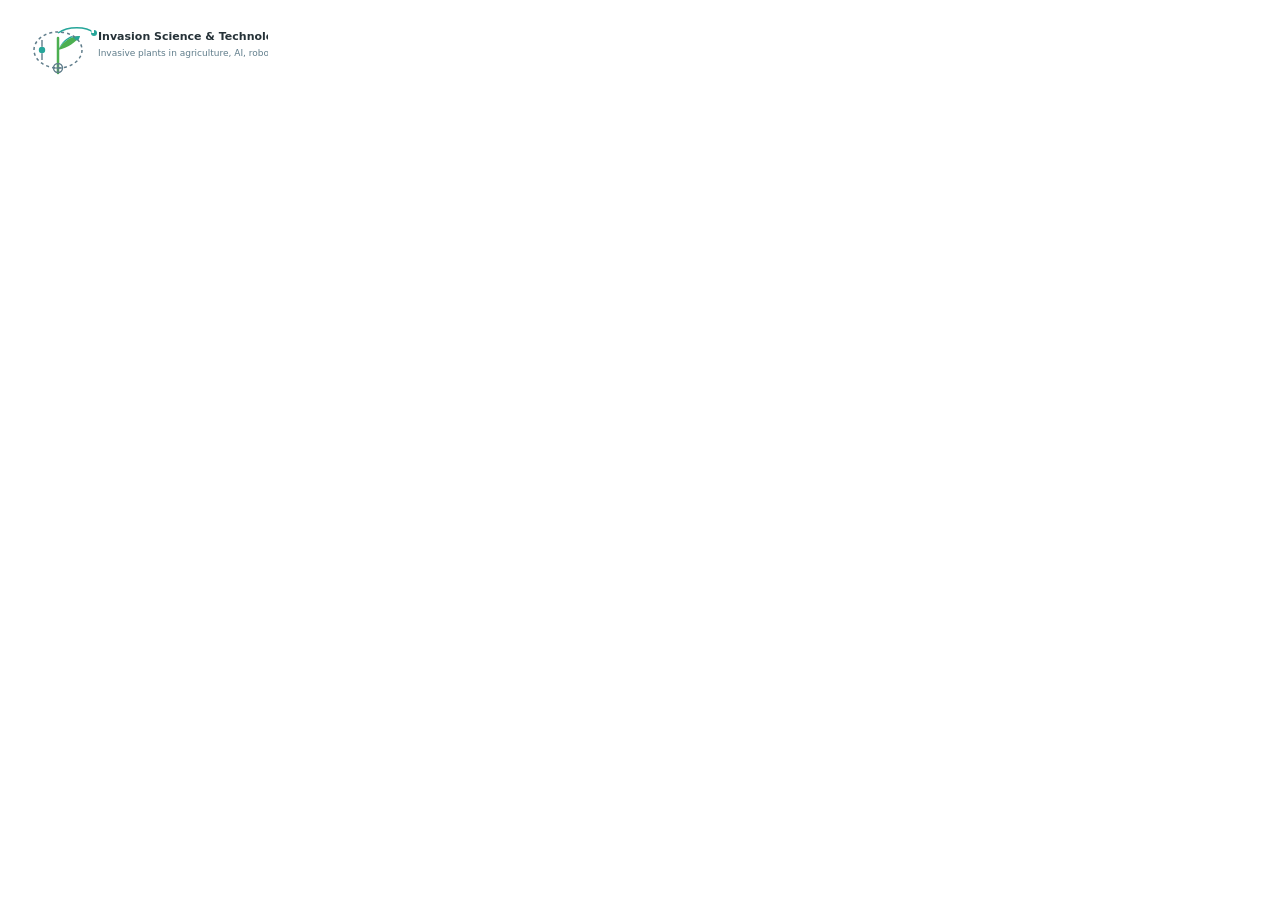
<file: test.html>
<!doctype html>
<html>
  <head><meta charset="utf-8"><title>SVG preview</title></head>
  <body>
    <!-- SVG HERE -->
    <svg width="260" height="80" viewBox="0 0 260 80" xmlns="http://www.w3.org/2000/svg">
        <!-- Background -->
        <rect width="260" height="80" fill="white"/>
      
        <!-- Icon group -->
        <g transform="translate(20,10)">
          <!-- Plant stem -->
          <line x1="30" y1="55" x2="30" y2="20" stroke="#4CAF50" stroke-width="2.5" stroke-linecap="round"/>
      
          <!-- Leaf (two-tone) -->
          <path d="M30 32 C 40 30, 48 24, 52 18 C 44 18, 36 22, 30 32 Z"
                fill="#4CAF50"/>
          <path d="M30 32 C 34 24, 38 20, 44 18 C 48 22, 50 26, 52 18 C 44 18, 36 22, 30 32 Z"
                fill="#26A69A"/>
      
          <!-- Collaboration loop -->
          <ellipse cx="30" cy="32" rx="24" ry="18"
                   fill="none" stroke="#607D8B" stroke-width="1.5" stroke-dasharray="3 3"/>
      
          <!-- AI / circuit node -->
          <circle cx="14" cy="32" r="3.2" fill="#26A69A"/>
          <line x1="14" y1="35.2" x2="14" y2="42" stroke="#607D8B" stroke-width="1.4"/>
          <line x1="14" y1="28.8" x2="14" y2="22" stroke="#607D8B" stroke-width="1.4"/>
      
          <!-- Robotics / gear-like mark -->
          <circle cx="30" cy="50" r="4.5" fill="none" stroke="#607D8B" stroke-width="1.4"/>
          <line x1="30" y1="45.5" x2="30" y2="54.5" stroke="#607D8B" stroke-width="1.2"/>
          <line x1="25.5" y1="50" x2="34.5" y2="50" stroke="#607D8B" stroke-width="1.2"/>
      
          <!-- Satellite / orbit -->
          <path d="M30 15 C 40 8, 58 8, 66 15" fill="none"
                stroke="#26A69A" stroke-width="1.4"/>
          <circle cx="66" cy="15" r="3" fill="#26A69A"/>
          <rect x="63.5" y="10" width="2.5" height="5" fill="white"/>
        </g>
      
        <!-- Text: title -->
        <text x="90" y="32"
              font-family="system-ui, -apple-system, BlinkMacSystemFont, 'Segoe UI', sans-serif"
              font-size="11"
              fill="#263238"
              font-weight="600">
          Invasion Science & Technology
        </text>
      
        <!-- Text: subtitle -->
        <text x="90" y="48"
              font-family="system-ui, -apple-system, BlinkMacSystemFont, 'Segoe UI', sans-serif"
              font-size="9"
              fill="#607D8B">
          Invasive plants in agriculture, AI, robotics and satellites
        </text>
      </svg>
  </body>
</html>
</file>
